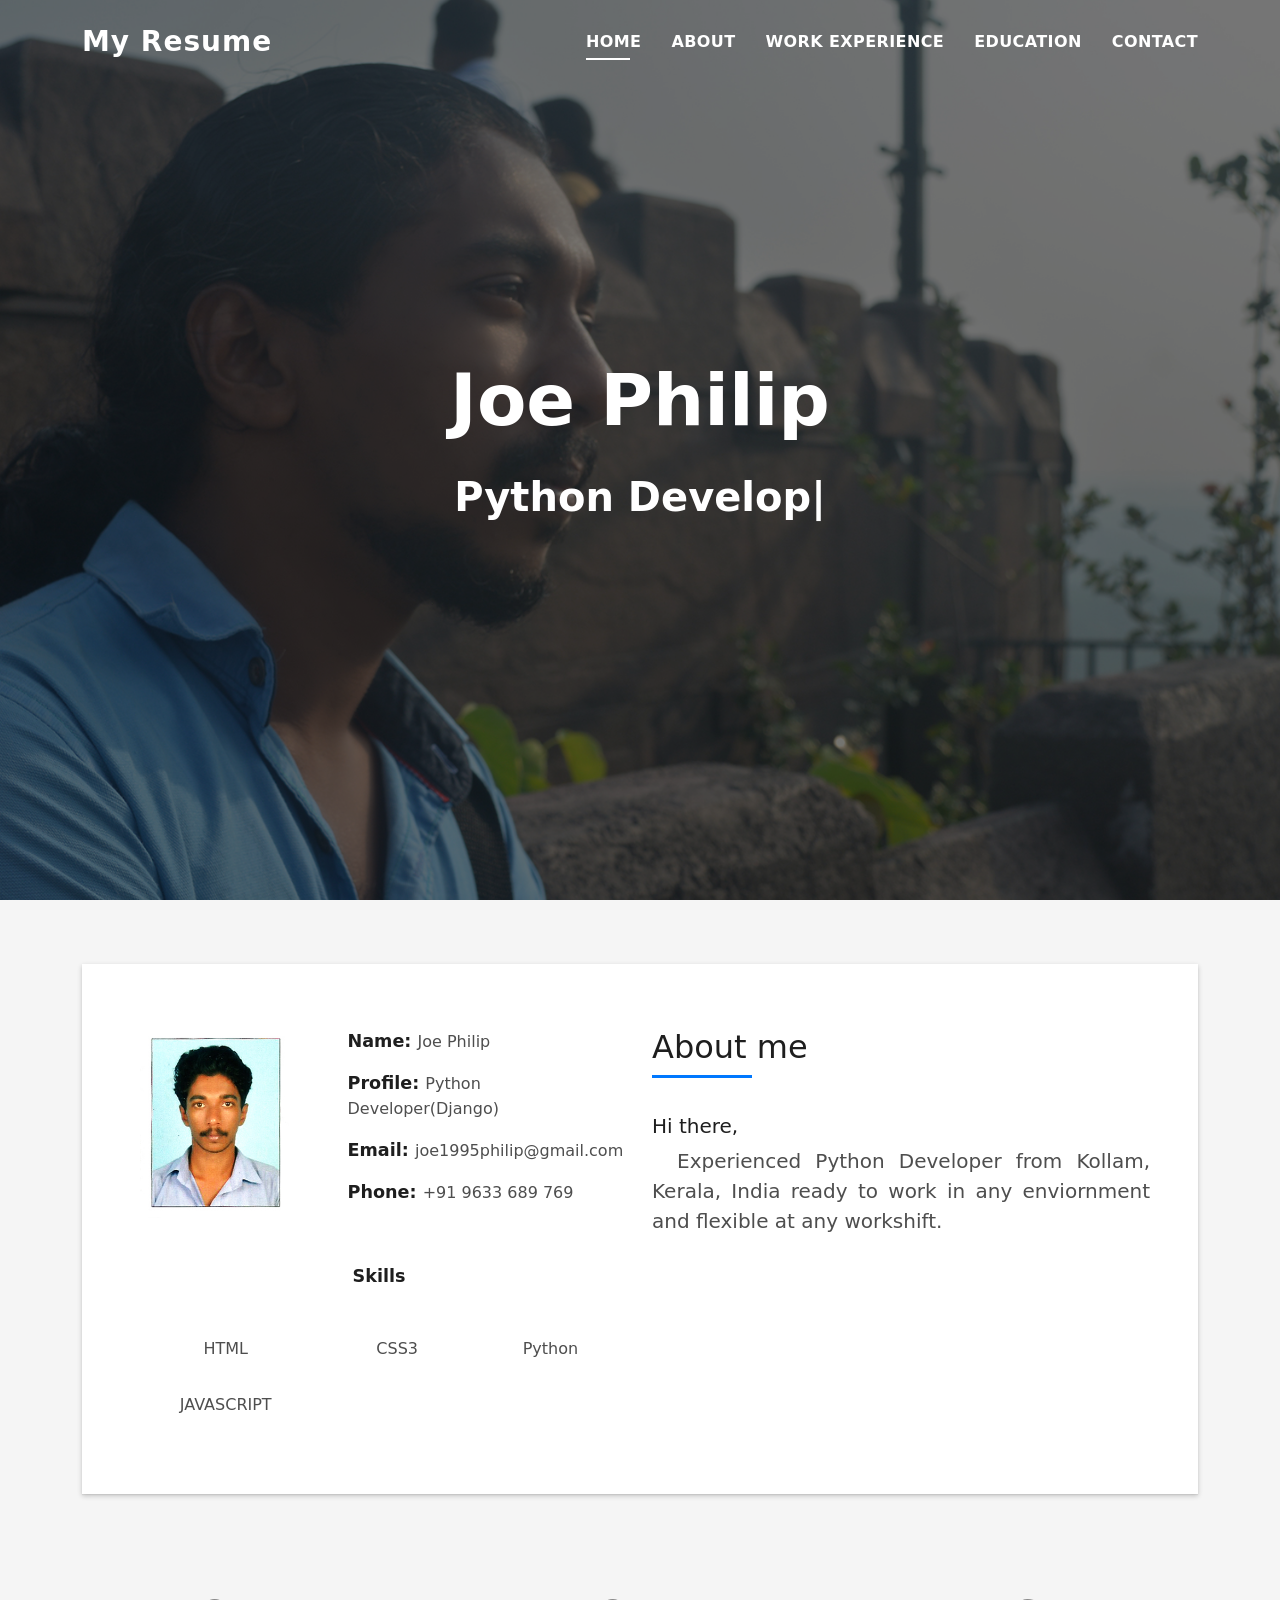
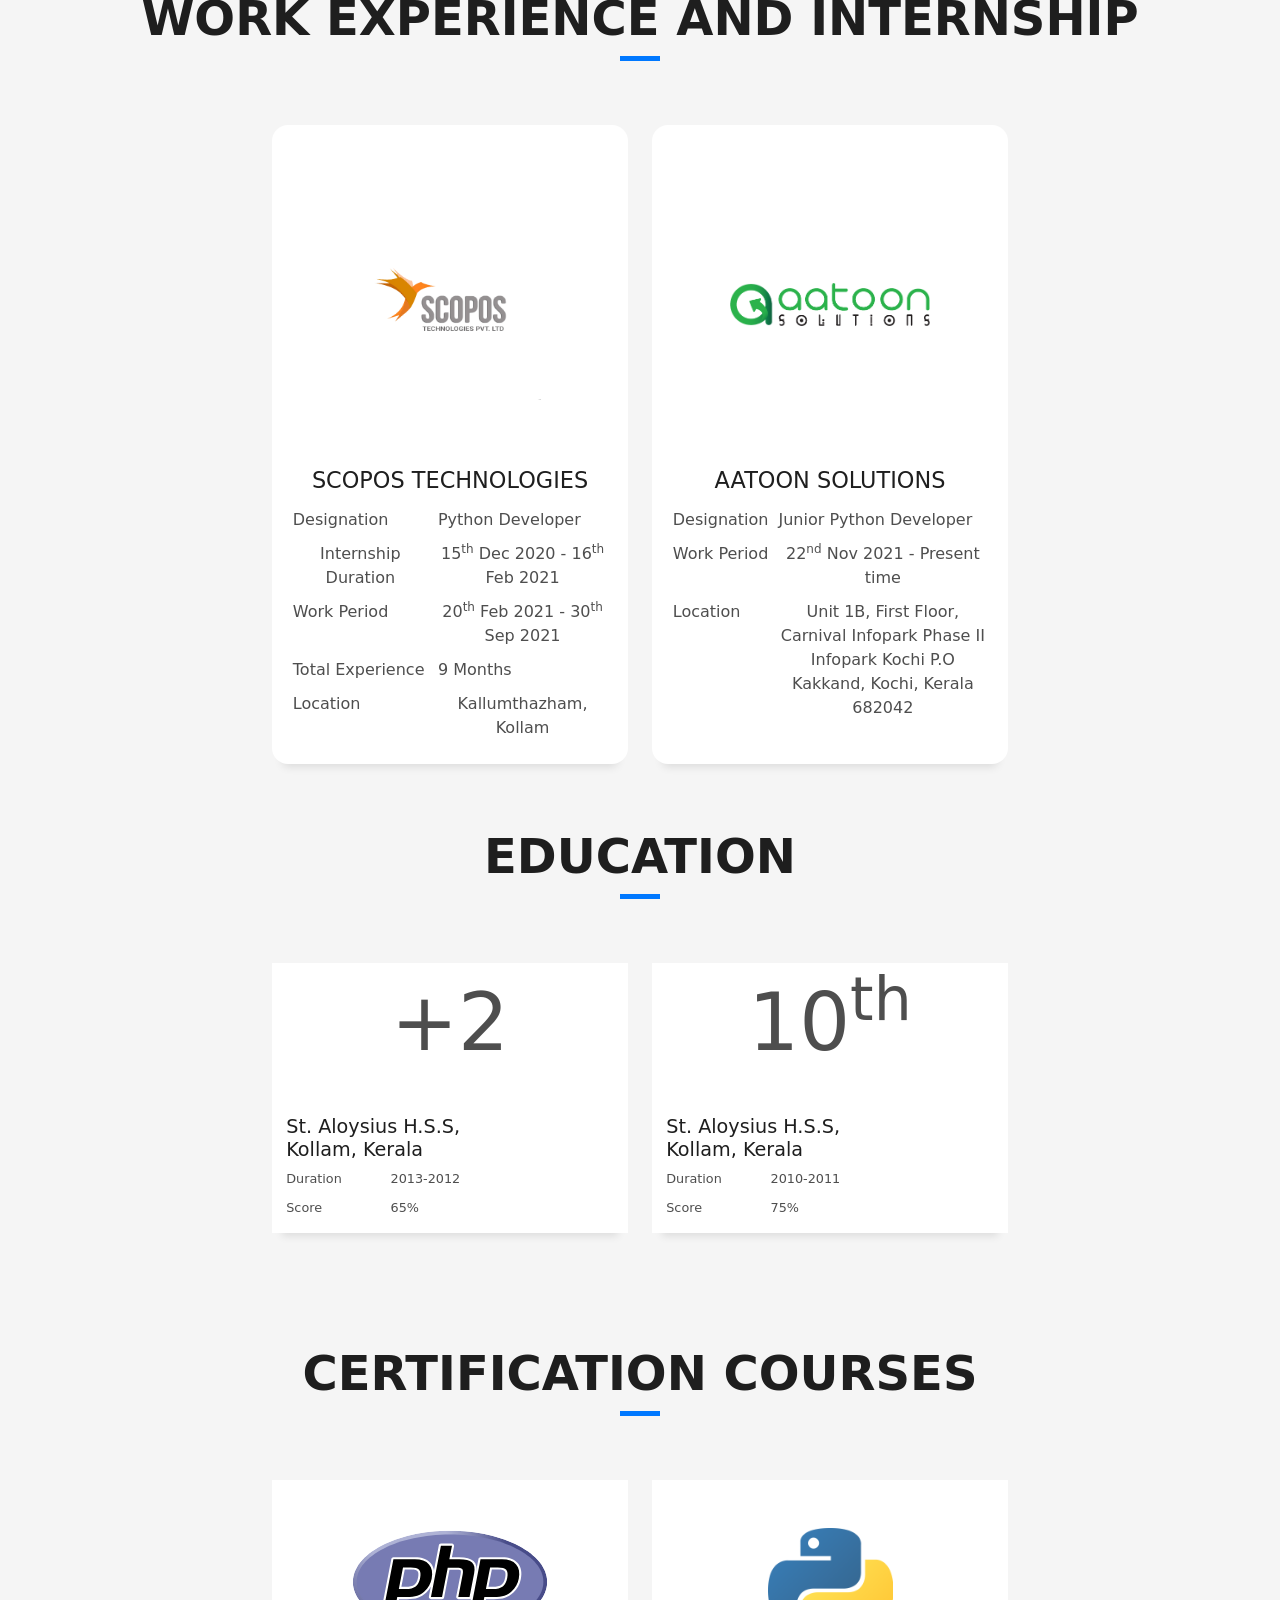
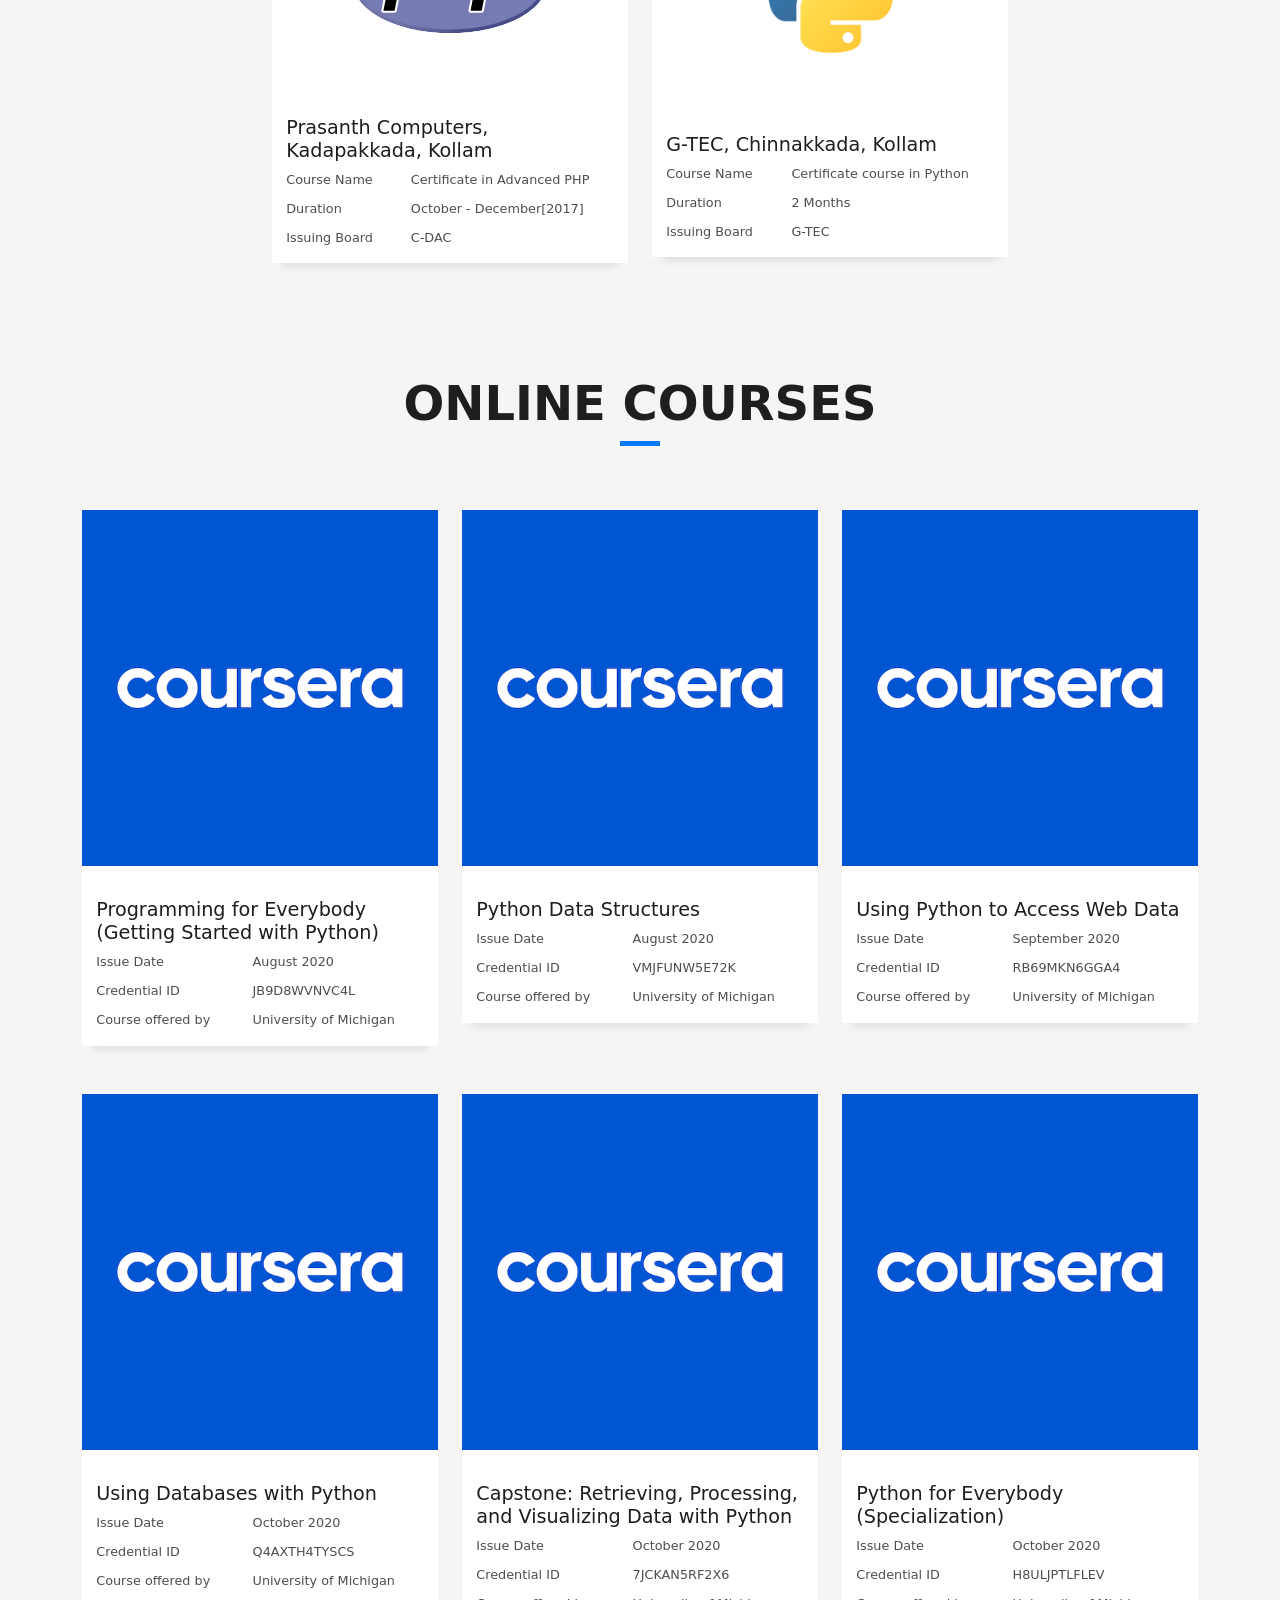
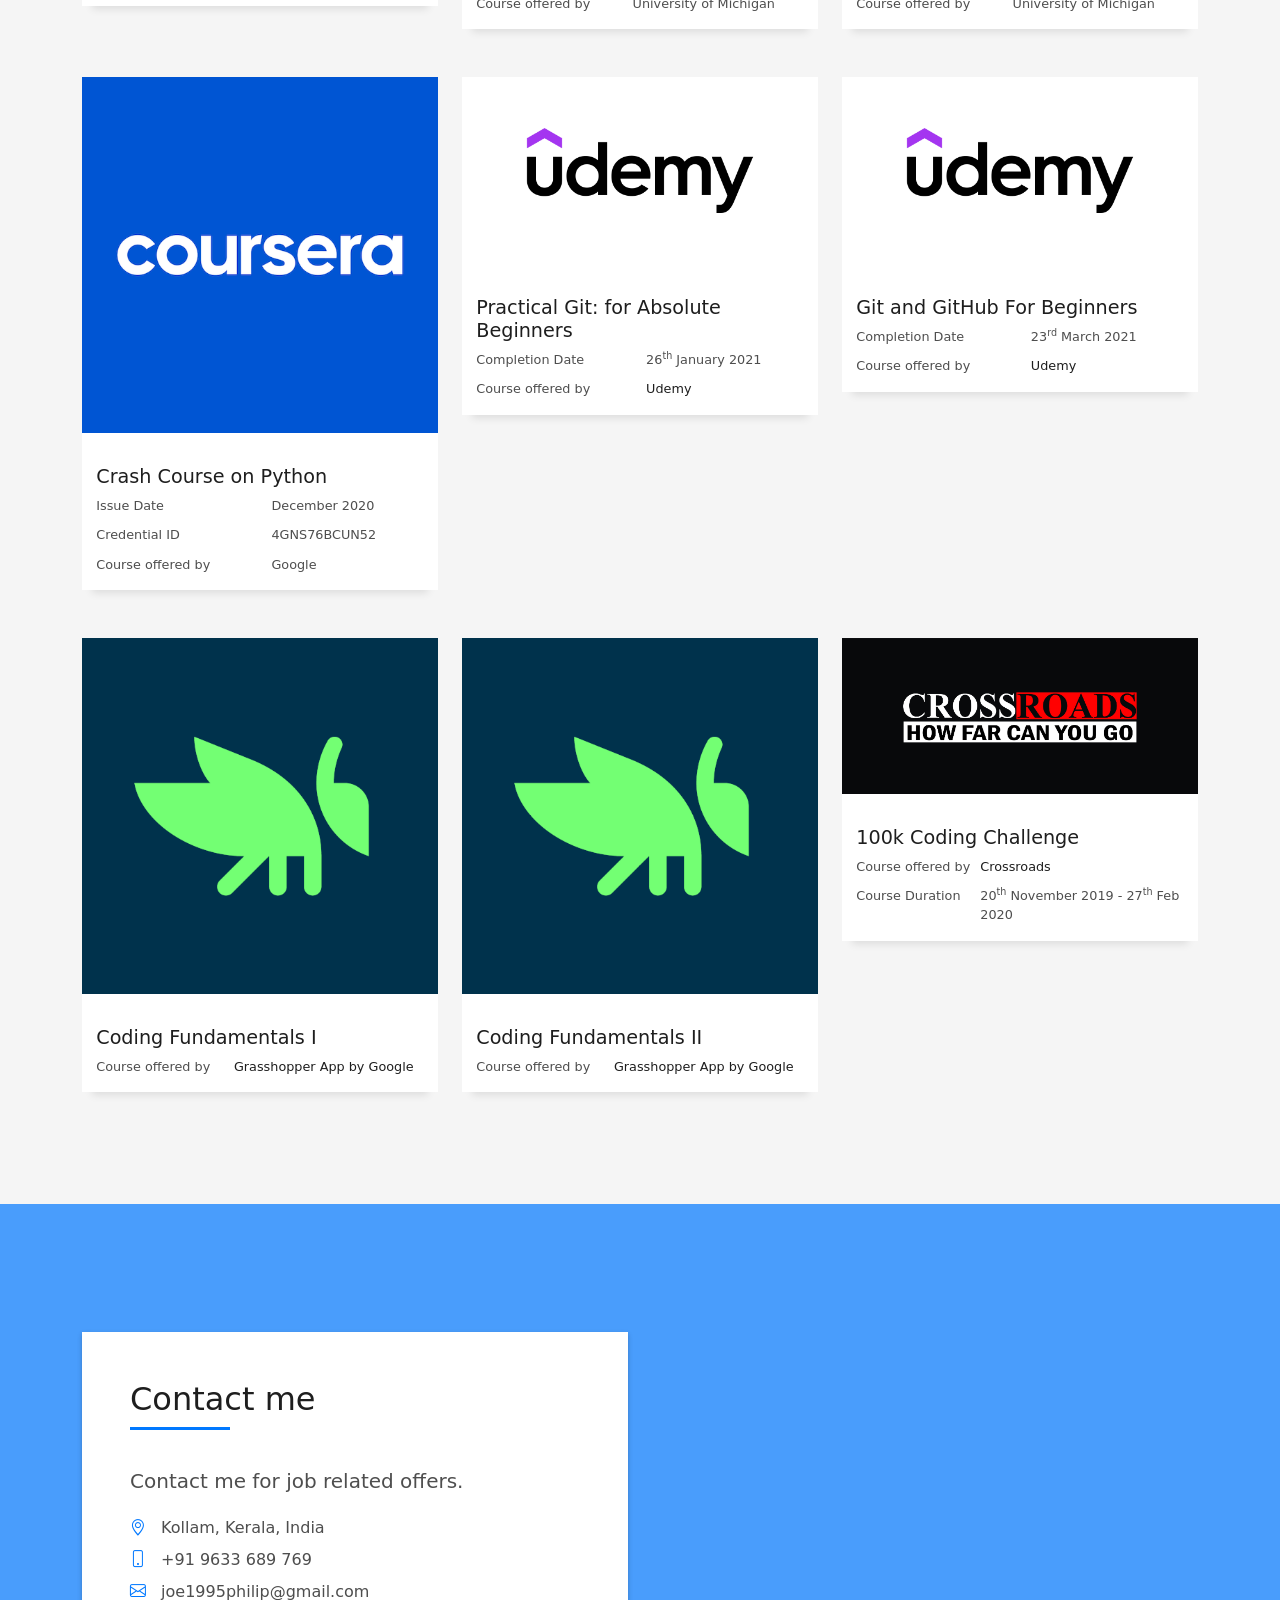
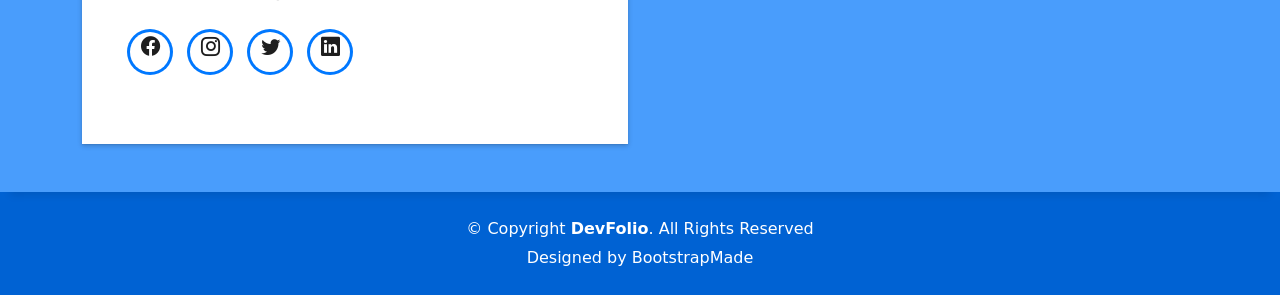
<file: index.html>
<!DOCTYPE html>
<html lang="en">

<head>
  <meta charset="utf-8">
  <meta content="width=device-width, initial-scale=1.0" name="viewport">

  <title>Joe Philip</title>
  <meta content="" name="description">
  <meta content="" name="keywords">

  <!-- Favicons -->
  <link href="assets/img/apple-touch-icon.png" rel="apple-touch-icon">

  <!-- Vendor CSS Files -->
  <link href="assets/vendor/bootstrap/css/bootstrap.min.css" rel="stylesheet">
  <link href="assets/vendor/bootstrap-icons/bootstrap-icons.css" rel="stylesheet">
  <link href="assets/vendor/glightbox/css/glightbox.min.css" rel="stylesheet">
  <link href="assets/vendor/swiper/swiper-bundle.min.css" rel="stylesheet">

  <!-- Template Main CSS File -->
  <link href="assets/css/style.css" rel="stylesheet">

  <!-- =======================================================
  * Template Name: DevFolio - v4.6.0
  * Template URL: https://bootstrapmade.com/devfolio-bootstrap-portfolio-html-template/
  * Author: BootstrapMade.com
  * License: https://bootstrapmade.com/license/
  ======================================================== -->
  <style>
    .about-img>img {
      height: 190px;
      width: auto;
    }

    .skill-mf {
      display: grid;
      grid-template-columns: auto auto auto;
      gap: 5px;
      height: 20vh;
      justify-items: center;
      align-items: center;
    }

    .skill-mf>p {
      justify-self: center;
      grid-column-start: 1;
      grid-column-end: 4;
    }

    .s-description {
      display: grid;
      grid-template-columns: auto auto;
      justify-items: start;
      gap: 10px;
    }

    #services>.container>.row,
    #education>.container>.row {
      justify-content: center;
    }

    #services .service-ico>img.scopos-logo {
      width: 200px;
    }
    #services .service-ico>img.aatoon-logo {
      width: 200px;
    }
    #services .card-container{
      align-items: stretch;
    }
    #services .card-container .service-box{
      height: 100%;
    }
    #services .card-container .service-box>.service-ico{
      height: 50%;
      display: flex;
      justify-content: center;
      align-items: center;
    }
    #services .card-container .service-box>.service-content{
      height: 50%;
    }

    #education .row .w-more {
      display: grid;
      grid-template-columns: auto auto;
      gap: 10px;
    }

    #online-courses>.container>.row .work-box>.work-content>.row .w-more {
      display: grid;
      grid-template-columns: auto auto;
      gap: 10px;
      width: 100%;
    }

    #online-courses>.container>.row .work-box>.work-content>.row .w-more>.sub-courses {
      grid-column-start: 1;
      grid-column-end: 3;
    }
  </style>
</head>

<body>

  <!-- ======= Header ======= -->
  <header id="header" class="fixed-top">
    <div class="container d-flex align-items-center justify-content-between">

      <h1 class="logo"><a href="index.html">My Resume</a></h1>
      <!-- Uncomment below if you prefer to use an image logo -->
      <!-- <a href="index.html" class="logo"><img src="assets/img/logo.png" alt="" class="img-fluid"></a> -->

      <nav id="navbar" class="navbar">
        <ul>
          <li><a class="nav-link scrollto active" href="#hero">Home</a></li>
          <li><a class="nav-link scrollto" href="#about">About</a></li>
          <li><a class="nav-link scrollto" href="#services">Work Experience</a></li>
          <li><a class="nav-link scrollto" href="#education">Education</a></li>
          <li><a class="nav-link scrollto" href="#contact">Contact</a></li>
        </ul>
        <i class="bi bi-list mobile-nav-toggle"></i>
      </nav><!-- .navbar -->

    </div>
  </header><!-- End Header -->

  <!-- ======= Hero Section ======= -->
  <div id="hero" class="hero route bg-image" style="background-image: url(assets/img/hero-bg.jpg)">
    <div class="overlay-itro"></div>
    <div class="hero-content display-table">
      <div class="table-cell">
        <div class="container">
          <!--<p class="display-6 color-d">Hello, world!</p>-->
          <h1 class="hero-title mb-4">Joe Philip</h1>
          <p class="hero-subtitle"><span class="typed" data-typed-items="Python Developer"></span></p>
          <!-- <p class="pt-3"><a class="btn btn-primary btn js-scroll px-4" href="#about" role="button">Learn More</a></p> -->
        </div>
      </div>
    </div>
  </div><!-- End Hero Section -->

  <main id="main">

    <!-- ======= About Section ======= -->
    <section id="about" class="about-mf sect-pt4 route">
      <div class="container">
        <div class="row">
          <div class="col-sm-12">
            <div class="box-shadow-full">
              <div class="row">
                <div class="col-md-6">
                  <div class="row">
                    <div class="col-sm-6 col-md-5">
                      <div class="about-img">
                        <img src="assets/img/passport_pic.jpg" class="img-fluid rounded b-shadow-a" alt="">
                      </div>
                    </div>
                    <div class="col-sm-6 col-md-7">
                      <div class="about-info">
                        <p><span class="title-s">Name: </span> <span>Joe Philip</span></p>
                        <p><span class="title-s">Profile: </span> <span>Python Developer(Django)</span></p>
                        <p><span class="title-s">Email: </span> <span>joe1995philip@gmail.com</span></p>
                        <p><span class="title-s">Phone: </span> <span>+91 9633 689 769</span></p>
                      </div>
                    </div>
                  </div>
                  <div class="skill-mf">
                    <p class="title-s">Skills</p>
                    <span>HTML</span>
                    <span>CSS3</span>
                    <span>Python</span>
                    <span>JAVASCRIPT</span>
                  </div>
                </div>
                <div class="col-md-6">
                  <div class="about-me pt-4 pt-md-0">
                    <div class="title-box-2">
                      <h5 class="title-left">
                        About me
                      </h5>
                    </div>
                    <h5>Hi there,</h5>
                    <p class="lead" style="text-indent: 25px; text-align: justify;">
                      Experienced Python Developer from Kollam, Kerala, India ready to work in any enviornment and
                      flexible at any workshift.
                    </p>
                  </div>
                </div>
              </div>
            </div>
          </div>
        </div>
      </div>
    </section><!-- End About Section -->

    <!-- ======= Work Experience ======= -->
    <section id="services" class="services-mf pt-5 route">
      <div class="container">
        <div class="row">
          <div class="col-sm-12">
            <div class="title-box text-center">
              <h3 class="title-a">Work Experience and Internship</h3>
              <div class="line-mf"></div>
            </div>
          </div>
        </div>
        <div class="row card-container">
          <div class="col-md-4">
            <div class="service-box">
              <div class="service-ico">
                <img src="assets/img/scopos_logo.png" class="scopos-logo" alt="" srcset="">
              </div>
              <div class="service-content">
                <h2 class="s-title"><a href="http://www.scopos.in/index.php" target="_blank">Scopos Technologies</a>
                </h2>
                <p class="s-description text-center">
                  <span>Designation</span><span>Python Developer</span>
                  <span>Internship Duration</span><span>15<sup>th</sup> Dec 2020 - 16<sup>th</sup> Feb 2021</span>
                  <span>Work Period</span><span>20<sup>th</sup> Feb 2021 - 30<sup>th</sup> Sep 2021</span>
                  <span>Total Experience</span><span>9 Months</span>
                  <span>Location</span><span>Kallumthazham, Kollam</span>
                </p>
              </div>
            </div>
          </div>
          <div class="col-md-4">
            <div class="service-box">
              <div class="service-ico">
                <img src="assets/img/aatoon_logo.png" class="aatoon-logo" alt="" srcset="">
              </div>
              <div class="service-content">
                <h2 class="s-title"><a href="https://www.aatoon.com/" target="_blank">Aatoon Solutions</a>
                </h2>
                <p class="s-description text-center">
                  <span>Designation</span><span>Junior Python Developer</span>
                  <span>Work Period</span><span>22<sup>nd</sup> Nov 2021 - Present time</span>
                  <span>Location</span><span>Unit 1B, First Floor, Carnival Infopark Phase II Infopark Kochi P.O Kakkand, Kochi, Kerala 682042</span>
                </p>
              </div>
            </div>
          </div>
        </div>
      </div>
    </section>
    <!-- End Work Experience Section -->

    <!-- ======= Education Section ======= -->
    <section id="education" class="portfolio-mf sect-pt4 route">
      <div class="container">
        <div class="row">
          <div class="col-sm-12">
            <div class="title-box text-center">
              <h3 class="title-a">
                Education
              </h3>
              <div class="line-mf"></div>
            </div>
          </div>
        </div>
        <div class="row">
          <div class="col-md-4">
            <div class="work-box">
              <div class="work-img" style="font-size: 80px;">
                <center>+2</center>
              </div>
              </a>
              <div class="work-content">
                <div class="row">
                  <div class="col-sm-8">
                    <h2 class="w-title">St. Aloysius H.S.S, Kollam, Kerala</h2>
                    <div class="w-more">
                      <span>Duration</span><span>2013-2012</span>
                      <span>Score</span><span>65%</span>
                    </div>
                  </div>
                </div>
              </div>
            </div>
          </div>
          <div class="col-md-4">
            <div class="work-box">
              <div class="work-img" style="font-size: 80px;">
                <center>10<sup>th</sup></center>
              </div>
              </a>
              <div class="work-content">
                <div class="row">
                  <div class="col-sm-8">
                    <h2 class="w-title">St. Aloysius H.S.S, Kollam, Kerala</h2>
                    <div class="w-more">
                      <span>Duration</span><span>2010-2011</span>
                      <span>Score</span><span>75%</span>
                    </div>
                  </div>
                </div>
              </div>
            </div>
          </div>
        </div>
      </div>
    </section>
    <!-- End Education Section -->

    <!-- Start Certificate courses -->
    <section id="education" class="portfolio-mf sect-pt4 route">
      <div class="container">
        <div class="row">
          <div class="col-sm-12">
            <div class="title-box text-center">
              <h3 class="title-a">Certification Courses</h3>
              <div class="line-mf"></div>
            </div>
          </div>
        </div>
        <div class="row">
          <div class="col-md-4">
            <div class="work-box">
              <div class="work-img">
                <center><img src="assets/img/PHP.svg" class="img-fluid pt-5 pb-5" alt="" srcset=""
                    style="width: 200px;height: auto;"></center>
              </div>
              </a>
              <div class="work-content">
                <div class="row">
                  <div class="col-sm-12">
                    <h2 class="w-title">Prasanth Computers, Kadapakkada, Kollam</h2>
                    <div class="w-more">
                      <span>Course Name</span><span>Certificate in Advanced PHP</span>
                      <span>Duration</span><span>October - December[2017]</span>
                      <span>Issuing Board</span><span>C-DAC</span>
                    </div>
                  </div>
                </div>
              </div>
            </div>
          </div>
          <div class="col-md-4">
            <div class="work-box">
              <div class="work-img">
                <center><img src="assets/img/Python.webp" alt="Python Logo" class="img-fluid pt-5 pb-5"
                    style="width: 125px;height: auto;"></center>
              </div>
              </a>
              <div class="work-content">
                <div class="row">
                  <div class="col-sm-12">
                    <h2 class="w-title">G-TEC, Chinnakkada, Kollam</h2>
                    <div class="w-more">
                      <span>Course Name</span><span>Certificate course in Python</span>
                      <span>Duration</span><span>2 Months</span>
                      <span>Issuing Board</span><span>G-TEC</span>
                    </div>
                  </div>
                </div>
              </div>
            </div>
          </div>
        </div>
      </div>
    </section>

    <!-- ======= Online Courses Section ======= -->
    <section id="online-courses" class="portfolio-mf sect-pt4 route">
      <div class="container">
        <div class="row">
          <div class="col-sm-12">
            <div class="title-box text-center">
              <h3 class="title-a">
                Online Courses
              </h3>
              <div class="line-mf"></div>
            </div>
          </div>
        </div>
        <div class="row">

          <!-- Start Programming for Everybody (Getting Started with Python) -->
          <div class="col-md-4">
            <div class="work-box">
              <div class="work-img" style="font-size: 80px;">
                <img src="assets/img/coursera.png" class="img-fluid" alt="" srcset="">
              </div>
              </a>
              <div class="work-content">
                <div class="row">
                  <div class="col-sm-12">
                    <h2 class="w-title"><a
                        href="https://www.coursera.org/account/accomplishments/certificate/JB9D8WVNVC4L"
                        target="_blank">Programming for Everybody (Getting Started with Python)</a></h2>
                    <div class="w-more">
                      <span>Issue Date</span><span>August 2020</span>
                      <span>Credential ID</span><span>JB9D8WVNVC4L</span>
                      <span>Course offered by</span><span>University of Michigan</span>
                    </div>
                  </div>
                </div>
              </div>
            </div>
          </div>
          <!-- End Programming for Everybody (Getting Started with Python) -->

          <!-- Start Python Data Structures -->
          <div class="col-md-4">
            <div class="work-box">
              <div class="work-img" style="font-size: 80px;">
                <img src="assets/img/coursera.png" class="img-fluid" alt="" srcset="">
              </div>
              </a>
              <div class="work-content">
                <div class="row">
                  <div class="col-sm-12">
                    <h2 class="w-title"><a
                        href="https://www.coursera.org/account/accomplishments/certificate/VMJFUNW5E72K"
                        target="_blank">Python Data Structures</a></h2>
                    <div class="w-more">
                      <span>Issue Date</span><span>August 2020</span>
                      <span>Credential ID</span><span>VMJFUNW5E72K</span>
                      <span>Course offered by</span><span>University of Michigan</span>
                    </div>
                  </div>
                </div>
              </div>
            </div>
          </div>
          <!-- End Python Data Structures -->

          <!-- Start Using Python to Access Web Data -->
          <div class="col-md-4">
            <div class="work-box">
              <div class="work-img" style="font-size: 80px;">
                <img src="assets/img/coursera.png" class="img-fluid" alt="" srcset="">
              </div>
              </a>
              <div class="work-content">
                <div class="row">
                  <div class="col-sm-12">
                    <h2 class="w-title"><a
                        href="https://www.coursera.org/account/accomplishments/certificate/RB69MKN6GGA4"
                        target="_blank">Using Python to Access Web Data</a></h2>
                    <div class="w-more">
                      <span>Issue Date</span><span>September 2020</span>
                      <span>Credential ID</span><span>RB69MKN6GGA4</span>
                      <span>Course offered by</span><span>University of Michigan</span>
                    </div>
                  </div>
                </div>
              </div>
            </div>
          </div>
          <!-- End Using Python to Access Web Data -->

          <!-- Start Using Databases with Python -->
          <div class="col-md-4">
            <div class="work-box">
              <div class="work-img" style="font-size: 80px;">
                <img src="assets/img/coursera.png" class="img-fluid" alt="" srcset="">
              </div>
              </a>
              <div class="work-content">
                <div class="row">
                  <div class="col-sm-12">
                    <h2 class="w-title"><a
                        href="https://www.coursera.org/account/accomplishments/certificate/Q4AXTH4TYSCS"
                        target="_blank">Using Databases with Python</a></h2>
                    <div class="w-more">
                      <span>Issue Date</span><span>October 2020</span>
                      <span>Credential ID</span><span>Q4AXTH4TYSCS</span>
                      <span>Course offered by</span><span>University of Michigan</span>
                    </div>
                  </div>
                </div>
              </div>
            </div>
          </div>
          <!-- End Using Databases with Python -->

          <!-- Start Capstone: Retrieving, Processing, and Visualizing Data with Python -->
          <div class="col-md-4">
            <div class="work-box">
              <div class="work-img" style="font-size: 80px;">
                <img src="assets/img/coursera.png" class="img-fluid" alt="" srcset="">
              </div>
              </a>
              <div class="work-content">
                <div class="row">
                  <div class="col-sm-12">
                    <h2 class="w-title"><a
                        href="https://www.coursera.org/account/accomplishments/certificate/7JCKAN5RF2X6"
                        target="_blank">Capstone: Retrieving, Processing, and Visualizing Data with Python</a></h2>
                    <div class="w-more">
                      <span>Issue Date</span><span>October 2020</span>
                      <span>Credential ID</span><span>7JCKAN5RF2X6</span>
                      <span>Course offered by</span><span>University of Michigan</span>
                    </div>
                  </div>
                </div>
              </div>
            </div>
          </div>
          <!-- End Capstone: Retrieving, Processing, and Visualizing Data with Python -->

          <!-- Start Python for Everybody (Specialization) -->
          <div class="col-md-4">
            <div class="work-box">
              <div class="work-img" style="font-size: 80px;">
                <img src="assets/img/coursera.png" class="img-fluid" alt="" srcset="">
              </div>
              </a>
              <div class="work-content">
                <div class="row">
                  <div class="col-sm-12">
                    <h2 class="w-title"><a
                        href="https://www.coursera.org/account/accomplishments/specialization/certificate/H8ULJPTLFLEV"
                        target="_blank">Python for Everybody (Specialization)</a></h2>
                    <div class="w-more">
                      <span>Issue Date</span><span>October 2020</span>
                      <span>Credential ID</span><span>H8ULJPTLFLEV</span>
                      <span>Course offered by</span><span>University of Michigan</span>
                    </div>
                  </div>
                </div>
              </div>
            </div>
          </div>
          <!-- End Python for Everybody (Specialization) -->

          <!-- Start Crash Course on Python -->
          <div class="col-md-4">
            <div class="work-box">
              <div class="work-img" style="font-size: 80px;">
                <img src="assets/img/coursera.png" class="img-fluid" alt="" srcset="">
              </div>
              </a>
              <div class="work-content">
                <div class="row">
                  <div class="col-sm-12">
                    <h2 class="w-title"><a
                        href="https://www.coursera.org/account/accomplishments/certificate/4GNS76BCUN52"
                        target="_blank">Crash Course on Python</a></h2>
                    <div class="w-more">
                      <span>Issue Date</span><span>December 2020</span>
                      <span>Credential ID</span><span>4GNS76BCUN52</span>
                      <span>Course offered by</span><span>Google</span>
                    </div>
                  </div>
                </div>
              </div>
            </div>
          </div>
          <!-- End Crash Course on Python -->

          <!-- Start Practical Git: for Absolute Beginners -->
          <div class="col-md-4">
            <div class="work-box">
              <div class="work-img" style="font-size: 80px;">
                <img src="assets/img/udemy.png" class="img-fluid" alt="" srcset="">
              </div>
              </a>
              <div class="work-content">
                <div class="row">
                  <div class="col-sm-12">
                    <h2 class="w-title"><a
                        href="https://www.udemy.com/certificate/UC-30d0c345-2cb7-408f-87a7-ecd85bb68edd/"
                        target="_blank">Practical Git: for Absolute Beginners</a></h2>
                    <div class="w-more">
                      <span>Completion Date</span><span>26<sup>th</sup> January 2021</span>
                      <span>Course offered by</span><span><a href="https://www.udemy.com/"
                          target="_blank">Udemy</a></span>
                    </div>
                  </div>
                </div>
              </div>
            </div>
          </div>
          <!-- End Practical Git: for Absolute Beginners -->

          <!-- Start Git and GitHub For Beginners -->
          <div class="col-md-4">
            <div class="work-box">
              <div class="work-img" style="font-size: 80px;">
                <img src="assets/img/udemy.png" class="img-fluid" alt="" srcset="">
              </div>
              </a>
              <div class="work-content">
                <div class="row">
                  <div class="col-sm-12">
                    <h2 class="w-title"><a
                        href="https://www.udemy.com/certificate/UC-442bf609-1657-44b5-9d1a-ba0d5f1928b6"
                        target="_blank">Git and GitHub For Beginners</a></h2>
                    <div class="w-more">
                      <span>Completion Date</span><span>23<sup>rd</sup> March 2021</span>
                      <span>Course offered by</span><span><a href="https://www.udemy.com/"
                          target="_blank">Udemy</a></span>
                    </div>
                  </div>
                </div>
              </div>
            </div>
          </div>
          <!-- End Git and GitHub For Beginners -->

          <!-- Start Coding Fundamentals I -->
          <div class="col-md-4">
            <div class="work-box">
              <div class="work-img" style="font-size: 80px;">
                <img src="assets/img/grasshopper.png" class="img-fluid" alt="" srcset="">
              </div>
              </a>
              <div class="work-content">
                <div class="row">
                  <div class="col-sm-12">
                    <h2 class="w-title">Coding Fundamentals I</h2>
                    <div class="w-more">
                      <span>Course offered by</span><span><a href="https://grasshopper.app/" target="_blank">Grasshopper
                          App by
                          Google</a></span>
                    </div>
                  </div>
                </div>
              </div>
            </div>
          </div>
          <!-- End Coding Fundamentals I -->

          <!-- Start Coding Fundamentals II -->
          <div class="col-md-4">
            <div class="work-box">
              <div class="work-img" style="font-size: 80px;">
                <img src="assets/img/grasshopper.png" class="img-fluid" alt="" srcset="">
              </div>
              </a>
              <div class="work-content">
                <div class="row">
                  <div class="col-sm-12">
                    <h2 class="w-title">Coding Fundamentals II</h2>
                    <div class="w-more">
                      <span>Course offered by</span>
                      <span><a href="https://grasshopper.app/" target="_blank">Grasshopper App by Google</a></span>
                    </div>
                  </div>
                </div>
              </div>
            </div>
          </div>
          <!-- End Coding Fundamentals II -->
          <div class="col-md-4">
            <div class="work-box">
              <div class="work-img" style="font-size: 80px;">
                <img src="assets/img/crossroads.jpeg" class="img-fluid" alt="" srcset="">
              </div>
              </a>
              <div class="work-content">
                <div class="row">
                  <div class="col-sm-12">
                    <h2 class="w-title">100k Coding Challenge</h2>
                    <div class="w-more">
                      <span>Course offered by</span>
                      <span><a href="https://www.youtube.com/c/Crossroadstalk" target="_blank">Crossroads</a></span>
                      <span>Course Duration</span><span>20<sup>th</sup> November 2019 - 27<sup>th</sup> Feb 2020</span>
                    </div>
                  </div>
                </div>
              </div>
            </div>
          </div>
        </div>
      </div>
    </section>
    <!-- ======= End Online Courses Section ======= -->

    <!-- ======= Contact Section ======= -->
    <section id="contact" class="paralax-mf footer-paralax bg-image sect-mt4 route"
      style="background-image: url(assets/img/overlay-bg.jpg)">
      <div class="overlay-mf"></div>
      <div class="container">
        <div class="row">
          <div class="col-sm-6">
            <div class="contact-mf">
              <div id="contact" class="box-shadow-full">
                <div class="row">
                  <!-- <div class="col-md-6"> -->
                  <!-- <div class="title-box-2"> -->
                  <!-- <h5 class="title-left">Send me a message</h5> -->
                  <!-- </div> -->
                  <!-- <div> -->
                  <!-- <form action="forms/contact.php" method="post" role="form" class="php-email-form"> -->
                  <!-- <div class="row"> -->
                  <!-- <div class="col-md-12 mb-3"> -->
                  <!-- <div class="form-group"> -->
                  <!-- <input type="text" name="name" class="form-control" id="name" placeholder="Your Name" -->
                  <!-- required> -->
                  <!-- </div> -->
                  <!-- </div> -->
                  <!-- <div class="col-md-12 mb-3"> -->
                  <!-- <div class="form-group"> -->
                  <!-- <input type="email" class="form-control" name="email" id="email" placeholder="Your Email" -->
                  <!-- required> -->
                  <!-- </div> -->
                  <!-- </div> -->
                  <!-- <div class="col-md-12 mb-3"> -->
                  <!-- <div class="form-group"> -->
                  <!-- <input type="text" class="form-control" name="subject" id="subject" placeholder="Subject" -->
                  <!-- required> -->
                  <!-- </div> -->
                  <!-- </div> -->
                  <!-- <div class="col-md-12"> -->
                  <!-- <div class="form-group"> -->
                  <!-- <textarea class="form-control" name="message" rows="5" placeholder="Message" -->
                  <!-- required></textarea> -->
                  <!-- </div> -->
                  <!-- </div> -->
                  <!-- <div class="col-md-12 text-center my-3"> -->
                  <!-- <div class="loading">Loading</div> -->
                  <!-- <div class="error-message"></div> -->
                  <!-- <div class="sent-message">Your message has been sent. Thank you!</div> -->
                  <!-- </div> -->
                  <!-- <div class="col-md-12 text-center"> -->
                  <!-- <button type="submit" class="button button-a button-big button-rouded">Send Message</button> -->
                  <!-- </div> -->
                  <!-- </div> -->
                  <!-- </form> -->
                  <!-- </div> -->
                  <!-- </div> -->
                  <div class="col-md-12">
                    <div class="title-box-2 pt-4 pt-md-0">
                      <h5 class="title-left">Contact me</h5>
                    </div>
                    <div class="more-info">
                      <p class="lead">
                        Contact me for job related offers.
                      </p>
                      <ul class="list-ico">
                        <li><span class="bi bi-geo-alt"></span> Kollam, Kerala, India</li>
                        <li><span class="bi bi-phone"></span> +91 9633 689 769</li>
                        <li><span class="bi bi-envelope"></span> joe1995philip@gmail.com</li>
                      </ul>
                    </div>
                    <div class="socials">
                      <ul>
                        <li><a href="https://www.facebook.com/unpredictableupshifts/" target="_blank"><span
                              class="ico-circle"><i class="bi bi-facebook"></i></span></a></li>
                        <li><a href="https://www.instagram.com/riderbones/" target="_blank"><span class="ico-circle"><i
                                class="bi bi-instagram"></i></span></a></li>
                        <li><a href="https://twitter.com/joephilip95" target="_blank"><span class="ico-circle"><i
                                class="bi bi-twitter"></i></span></a></li>
                        <li><a href="https://www.linkedin.com/in/joe-philip/" target="_blank"><span
                              class="ico-circle"><i class="bi bi-linkedin"></i></span></a></li>
                      </ul>
                    </div>
                  </div>
                </div>
              </div>
            </div>
          </div>
        </div>
      </div>
    </section><!-- End Contact Section -->

  </main><!-- End #main -->

  <!-- ======= Footer ======= -->
  <footer>
    <div class="container">
      <div class="row">
        <div class="col-sm-12">
          <div class="copyright-box">
            <p class="copyright">&copy; Copyright <strong>DevFolio</strong>. All Rights Reserved</p>
            <div class="credits">
              <!--
              All the links in the footer should remain intact.
              You can delete the links only if you purchased the pro version.
              Licensing information: https://bootstrapmade.com/license/
              Purchase the pro version with working PHP/AJAX contact form: https://bootstrapmade.com/buy/?theme=DevFolio
            -->
              Designed by <a href="https://bootstrapmade.com/">BootstrapMade</a>
            </div>
          </div>
        </div>
      </div>
    </div>
  </footer><!-- End  Footer -->

  <div id="preloader"></div>
  <a href="#" class="back-to-top d-flex align-items-center justify-content-center"><i
      class="bi bi-arrow-up-short"></i></a>

  <!-- Vendor JS Files -->
  <script src="assets/vendor/bootstrap/js/bootstrap.bundle.min.js"></script>
  <script src="assets/vendor/glightbox/js/glightbox.min.js"></script>
  <script src="assets/vendor/php-email-form/validate.js"></script>
  <script src="assets/vendor/purecounter/purecounter.js"></script>
  <script src="assets/vendor/swiper/swiper-bundle.min.js"></script>
  <script src="assets/vendor/typed.js/typed.min.js"></script>

  <!-- Template Main JS File -->
  <script src="assets/js/main.js"></script>

</body>

</html>
</file>
<file: assets/css/style.css>
/**
* Template Name: DevFolio - v4.6.0
* Template URL: https://bootstrapmade.com/devfolio-bootstrap-portfolio-html-template/
* Author: BootstrapMade.com
* License: https://bootstrapmade.com/license/
*/

/*--------------------------------------------------------------
# General
--------------------------------------------------------------*/
body {
  background-color: #f5f5f5;
  color: #4e4e4e;
}

h1,
h2,
h3,
h4,
h5,
h6 {
  color: #1e1e1e;
}

a {
  color: #1e1e1e;
  text-decoration: none;
  transition: all 0.5s ease-in-out;
}
a:hover {
  color: #0078ff;
  text-decoration: none;
  transition: all 0.5s ease-in-out;
}

.p-r {
  position: relative;
}

.color-a {
  text-decoration: none;
  color: #0078ff;
}

.color-d {
  color: #f5f5f5;
}

.color-text-a {
  text-decoration: none;
  color: #4e4e4e;
}

.box-shadow, .card-blog, .work-box, .service-box, .paralax-mf {
  box-shadow: 0 13px 8px -10px rgba(0, 0, 0, 0.1);
}

.box-shadow-a, .button:hover {
  text-decoration: none;
  box-shadow: 0 0 0 4px #cde1f8;
}

.display-5 {
  font-size: 2.5rem;
  font-weight: 300;
  line-height: 1.1;
}

.display-6 {
  font-size: 2rem;
  font-weight: 300;
  line-height: 1.1;
}

.avatar {
  width: 32px;
  height: 32px;
  margin-right: 4px;
  overflow: hidden;
}

.bg-image {
  background-repeat: no-repeat;
  background-attachment: fixed;
  background-size: cover;
  background-position: center center;
}
@media (max-width: 1024px) {
  .bg-image {
    background-attachment: scroll;
  }
}

.overlay-mf {
  background-color: #0078ff;
}

.overlay-mf {
  position: absolute;
  top: 0;
  left: 0px;
  padding: 0;
  height: 100%;
  width: 100%;
  opacity: 0.7;
}

.paralax-mf {
  position: relative;
  padding: 8rem 0;
}

.display-table {
  width: 100%;
  height: 100%;
  display: table;
}

.table-cell {
  display: table-cell;
  vertical-align: middle;
}

/*--/ Sections /--*/
.sect-4 {
  padding: 4rem 0;
}

.sect-pt4 {
  padding-top: 4rem;
}

.sect-mt4 {
  margin-top: 4rem;
}

/*--/ Title s /--*/
.title-s {
  font-weight: 600;
  color: #1e1e1e;
  font-size: 1.1rem;
}

/*--/ Title A /--*/
.title-box {
  margin-bottom: 4rem;
}

.title-a {
  text-decoration: none;
  font-size: 3rem;
  font-weight: bold;
  text-transform: uppercase;
}

.subtitle-a {
  text-decoration: none;
  color: #4e4e4e;
}

.line-mf {
  width: 40px;
  height: 5px;
  background-color: #0078ff;
  margin: 0 auto;
}

/*--/ Title Left /--*/
.title-box-2 {
  margin-bottom: 3rem;
}

.title-left {
  font-size: 2rem;
  position: relative;
}
.title-left:before {
  content: "";
  position: absolute;
  height: 3px;
  background-color: #0078ff;
  width: 100px;
  bottom: -12px;
}

/*------/ Box /------*/
.box-pl2 {
  padding-left: 2rem;
}

.box-shadow-full {
  padding: 3rem 1.25rem;
  position: relative;
  background-color: #fff;
  margin-bottom: 3rem;
  z-index: 2;
  box-shadow: 0 1px 1px 0 rgba(0, 0, 0, 0.06), 0 2px 5px 0 rgba(0, 0, 0, 0.2);
}
@media (min-width: 768px) {
  .box-shadow-full {
    padding: 3rem;
  }
}

/*------/ Socials /------*/
.socials {
  padding: 1.5rem 0;
}
.socials ul li {
  display: inline-block;
}
.socials .ico-circle {
  height: 40px;
  width: 40px;
  font-size: 1.2rem;
  border-radius: 50%;
  line-height: 1.6;
  margin: 0 15px 0 0;
  box-shadow: 0 0 0 3px #0078ff;
  transition: all 500ms ease;
}
.socials .ico-circle:hover {
  background-color: #0078ff;
  color: #fff;
  box-shadow: 0 0 0 3px #cde1f8;
  transition: all 500ms ease;
}

/*------/ Ul resect /------*/
.ul-resect, .widget-tags ul, .widget-sidebar .list-sidebar, .box-comments .list-comments, .blog-wrapper .post-meta ul, .list-ico, .socials ul {
  list-style: none;
  padding-left: 0;
  margin-bottom: 0;
}

.list-ico {
  line-height: 2;
}
.list-ico span {
  color: #0078ff;
  margin-right: 10px;
}

/*------/ Ico Circle /------*/
.ico-circle {
  height: 100px;
  width: 100px;
  font-size: 2rem;
  border-radius: 50%;
  line-height: 1.55;
  margin: 0 auto;
  text-align: center;
  box-shadow: 0 0 0 10px #0078ff;
  display: block;
}

/*------/ Owl Carousel /------*/
.owl-theme .owl-dots {
  text-align: center;
  margin-top: 18px;
}
.owl-theme .owl-dots .owl-dot {
  display: inline-block;
}
.owl-theme .owl-dots .owl-dot span {
  width: 18px;
  height: 7px;
  margin: 5px 5px;
  background: #cde1f8;
  border: 0px solid #cde1f8;
  display: block;
  transition: all 0.6s ease-in-out;
  cursor: pointer;
}
.owl-theme .owl-dots .owl-dot:hover span {
  background-color: #cde1f8;
}
.owl-theme .owl-dots .owl-dot.active span {
  background-color: #1B1B1B;
  width: 25px;
}

/*--/ Scrolltop s /--*/
.scrolltop-mf {
  position: relative;
  display: none;
}
.scrolltop-mf span {
  z-index: 999;
  position: fixed;
  width: 42px;
  height: 42px;
  background-color: #0078ff;
  opacity: 0.7;
  font-size: 1.6rem;
  line-height: 1.5;
  text-align: center;
  color: #fff;
  top: auto;
  left: auto;
  right: 30px;
  bottom: 50px;
  cursor: pointer;
  border-radius: 50%;
}

/*--------------------------------------------------------------
# Back to top button
--------------------------------------------------------------*/
.back-to-top {
  position: fixed;
  visibility: hidden;
  opacity: 0;
  right: 15px;
  bottom: 15px;
  z-index: 996;
  background: #0078ff;
  width: 40px;
  height: 40px;
  border-radius: 50px;
  transition: all 0.4s;
}
.back-to-top i {
  font-size: 28px;
  color: #fff;
  line-height: 0;
}
.back-to-top:hover {
  background: #298eff;
  color: #fff;
}
.back-to-top.active {
  visibility: visible;
  opacity: 1;
}

/*------/ Prelaoder /------*/
#preloader {
  position: fixed;
  top: 0;
  left: 0;
  right: 0;
  bottom: 0;
  z-index: 9999;
  overflow: hidden;
  background: #fff;
}

#preloader:before {
  content: "";
  position: fixed;
  top: calc(50% - 30px);
  left: calc(50% - 30px);
  border: 6px solid #f2f2f2;
  border-top: 6px solid #0078ff;
  border-radius: 50%;
  width: 60px;
  height: 60px;
  -webkit-animation: animate-preloader 1s linear infinite;
  animation: animate-preloader 1s linear infinite;
}

@-webkit-keyframes animate-preloader {
  0% {
    transform: rotate(0deg);
  }
  100% {
    transform: rotate(360deg);
  }
}

@keyframes animate-preloader {
  0% {
    transform: rotate(0deg);
  }
  100% {
    transform: rotate(360deg);
  }
}
/*------/ Button /------*/
.button {
  display: inline-block;
  padding: 0.3rem 0.6rem;
  text-align: center;
  vertical-align: middle;
  -webkit-user-select: none;
  -moz-user-select: none;
  user-select: none;
  font-size: 1rem;
  border-radius: 0.3rem;
  border: 1px solid transparent;
  transition: all 500ms ease;
  cursor: pointer;
}
.button:focus {
  outline: 0;
}
.button:hover {
  background-color: #0062d3;
  color: #fff;
  transition: all 500ms ease;
}

.button-a {
  text-decoration: none;
  background-color: #0078ff;
  color: #fff;
  border-color: #cde1f8;
}

.button-big {
  padding: 0.9rem 2.3rem;
  font-size: 1.2rem;
}

.button-rouded {
  border-radius: 5rem;
}

.btn-lg {
  padding: 0.5rem 1rem;
  font-size: 1.25rem;
  line-height: 1.5;
  border-radius: 0.3rem;
}

/*--------------------------------------------------------------
# Header
--------------------------------------------------------------*/
#header {
  transition: all 0.5s;
  z-index: 997;
  padding: 20px 0;
}
#header .logo {
  font-size: 28px;
  margin: 0;
  padding: 0;
  font-weight: 600;
  letter-spacing: 1px;
}
#header .logo a {
  color: #fff;
}
#header .logo img {
  max-height: 40px;
}
#header.header-scrolled {
  background: rgba(0, 0, 0, 0.9);
  padding: 12px 0;
}

/*--------------------------------------------------------------
# Navigation Menu
--------------------------------------------------------------*/
/**
* Desktop Navigation 
*/
.navbar {
  padding: 0;
}
.navbar ul {
  margin: 0;
  padding: 0;
  display: flex;
  list-style: none;
  align-items: center;
}
.navbar li {
  position: relative;
}
.navbar > ul > li {
  white-space: nowrap;
  padding: 10px 0 10px 30px;
}
.navbar a, .navbar a:focus {
  display: flex;
  align-items: center;
  justify-content: space-between;
  color: #fff;
  font-size: 16px;
  font-weight: 600;
  padding: 0;
  white-space: nowrap;
  transition: 0.3s;
  letter-spacing: 0.4px;
  position: relative;
  text-transform: uppercase;
}
.navbar a i, .navbar a:focus i {
  font-size: 12px;
  line-height: 0;
  margin-left: 5px;
}
.navbar > ul > li > a:before {
  content: "";
  position: absolute;
  width: 100%;
  height: 2px;
  bottom: -6px;
  left: 0;
  width: 0;
  background-color: #fff;
  visibility: hidden;
  transition: all 0.3s ease-in-out 0s;
}
.navbar a:hover:before, .navbar li:hover > a:before, .navbar .active:before {
  visibility: visible;
  width: 80%;
}
.navbar a:hover, .navbar .active, .navbar .active:focus, .navbar li:hover > a {
  color: #fff;
}
.navbar .dropdown ul {
  display: block;
  position: absolute;
  left: 30px;
  top: calc(100% + 30px);
  margin: 0;
  padding: 10px 0;
  z-index: 99;
  opacity: 0;
  visibility: hidden;
  background: #fff;
  box-shadow: 0px 0px 30px rgba(127, 137, 161, 0.25);
  transition: 0.3s;
}
.navbar .dropdown ul li {
  min-width: 200px;
}
.navbar .dropdown ul a {
  padding: 10px 20px;
  font-size: 14px;
  text-transform: none;
  color: #4e4e4e;
}
.navbar .dropdown ul a i {
  font-size: 12px;
}
.navbar .dropdown ul a:hover, .navbar .dropdown ul .active:hover, .navbar .dropdown ul li:hover > a {
  color: #0078ff;
}
.navbar .dropdown:hover > ul {
  opacity: 1;
  top: 100%;
  visibility: visible;
}
.navbar .dropdown .dropdown ul {
  top: 0;
  left: calc(100% - 30px);
  visibility: hidden;
}
.navbar .dropdown .dropdown:hover > ul {
  opacity: 1;
  top: 0;
  left: 100%;
  visibility: visible;
}
@media (max-width: 1366px) {
  .navbar .dropdown .dropdown ul {
    left: -90%;
  }
  .navbar .dropdown .dropdown:hover > ul {
    left: -100%;
  }
}

/**
* Mobile Navigation 
*/
.mobile-nav-toggle {
  color: #fff;
  font-size: 28px;
  cursor: pointer;
  display: none;
  line-height: 0;
  transition: 0.5s;
}

@media (max-width: 991px) {
  .mobile-nav-toggle {
    display: block;
  }

  .navbar ul {
    display: none;
  }
}
.navbar-mobile {
  position: fixed;
  overflow: hidden;
  top: 0;
  right: 0;
  left: 0;
  bottom: 0;
  background: rgba(78, 78, 78, 0.9);
  transition: 0.3s;
  z-index: 999;
}
.navbar-mobile .mobile-nav-toggle {
  position: absolute;
  top: 15px;
  right: 15px;
}
.navbar-mobile ul {
  display: block;
  position: absolute;
  top: 55px;
  right: 15px;
  bottom: 15px;
  left: 15px;
  padding: 10px 0;
  background-color: #fff;
  overflow-y: auto;
  transition: 0.3s;
}
.navbar-mobile > ul > li {
  padding: 0;
}
.navbar-mobile a:hover:before, .navbar-mobile li:hover > a:before, .navbar-mobile .active:before {
  visibility: hidden;
}
.navbar-mobile a, .navbar-mobile a:focus {
  padding: 10px 20px;
  font-size: 15px;
  color: #4e4e4e;
}
.navbar-mobile a:hover, .navbar-mobile .active, .navbar-mobile li:hover > a {
  color: #0078ff;
}
.navbar-mobile .getstarted, .navbar-mobile .getstarted:focus {
  margin: 15px;
}
.navbar-mobile .dropdown ul {
  position: static;
  display: none;
  margin: 10px 20px;
  padding: 10px 0;
  z-index: 99;
  opacity: 1;
  visibility: visible;
  background: #fff;
  box-shadow: 0px 0px 30px rgba(127, 137, 161, 0.25);
}
.navbar-mobile .dropdown ul li {
  min-width: 200px;
}
.navbar-mobile .dropdown ul a {
  padding: 10px 20px;
}
.navbar-mobile .dropdown ul a i {
  font-size: 12px;
}
.navbar-mobile .dropdown ul a:hover, .navbar-mobile .dropdown ul .active:hover, .navbar-mobile .dropdown ul li:hover > a {
  color: #0078ff;
}
.navbar-mobile .dropdown > .dropdown-active {
  display: block;
}

/*--------------------------------------------------------------
# Hero Section
--------------------------------------------------------------*/
.hero {
  height: 100vh;
  position: relative;
  color: #fff;
}
.hero .hero-content {
  text-align: center;
  position: absolute;
}
.hero .overlay-itro {
  background-color: rgba(0, 0, 0, 0.6);
  position: absolute;
  top: 0;
  left: 0px;
  padding: 0;
  height: 100%;
  width: 100%;
  opacity: 0.9;
}
.hero .hero-title {
  color: #fff;
  font-weight: 600;
  font-size: 3rem;
}
@media (min-width: 768px) {
  .hero .hero-title {
    font-size: 4.5rem;
  }
}
.hero .hero-subtitle {
  font-size: 1.5rem;
  font-weight: 600;
}
@media (min-width: 768px) {
  .hero .hero-subtitle {
    font-size: 2.5rem;
  }
}
.hero .text-slider-items {
  display: none;
}

.hero-single {
  height: 350px;
}
.hero-single .hero-content {
  margin-top: 30px;
}
.hero-single .hero-title {
  text-transform: uppercase;
  font-size: 3rem;
}
@media (min-width: 768px) {
  .hero-single .hero-title {
    font-size: 3.5rem;
  }
}
.hero-single .breadcrumb {
  background-color: transparent;
  color: #0078ff;
}
.hero-single .breadcrumb .breadcrumb-item:before {
  color: #cde1f8;
}
.hero-single .breadcrumb .breadcrumb-item.active {
  color: #cde1f8;
}
.hero-single .breadcrumb a {
  color: #fff;
}

/*--------------------------------------------------------------
# About
--------------------------------------------------------------*/
.about-mf .box-shadow-full {
  padding-top: 4rem;
  padding-bottom: 4rem;
}
.about-mf .about-img {
  margin-bottom: 2rem;
}
.about-mf .about-img img {
  margin-left: 10px;
}
@media (min-width: 767px) {
  .about-mf .box-pl2 {
    margin-top: 3rem;
    padding-left: 0rem;
  }
}

.skill-mf span {
  color: #4e4e4e;
}
.skill-mf .progress {
  background-color: #cde1f8;
  margin: 0.5rem 0 1.2rem 0;
  border-radius: 0;
  height: 0.7rem;
}
.skill-mf .progress .progress-bar {
  height: 0.7rem;
  background-color: #0078ff;
}

/*--------------------------------------------------------------
# Services
--------------------------------------------------------------*/
.service-box {
  background-color: #fff;
  padding: 2.5rem 1.3rem;
  border-radius: 1rem;
  margin-bottom: 3rem;
  text-align: center;
}
.service-box:hover .ico-circle {
  transition: all 500ms ease;
  color: #fff;
  background-color: #0078ff;
  box-shadow: 0 0 0 10px #cde1f8;
}
.service-box .service-ico {
  margin-bottom: 1rem;
  color: #1e1e1e;
}
.service-box .ico-circle {
  transition: all 500ms ease;
  display: inline-flex;
  align-items: center;
  justify-content: center;
}
.service-box .ico-circle i {
  line-height: 0;
  font-size: 40px;
}
.service-box .s-title {
  font-size: 1.4rem;
  text-transform: uppercase;
  text-align: center;
  padding: 0.4rem 0;
}
.service-box .s-description {
  color: #4e4e4e;
}

/*--------------------------------------------------------------
# Counter
--------------------------------------------------------------*/
.counter-box {
  color: #fff;
  text-align: center;
}
@media (min-width: 577px) {
  .counter-box {
    margin-bottom: 1.8rem;
  }
}

.counter-ico {
  margin-bottom: 1rem;
}
.counter-ico .ico-circle {
  height: 60px;
  width: 60px;
  line-height: 1.5;
  box-shadow: 0 0 0 10px #cde1f8;
}

.counter-num .counter {
  font-size: 2rem;
  margin-bottom: 0;
}

/*--------------------------------------------------------------
# Portfolio
--------------------------------------------------------------*/
.work-box {
  margin-bottom: 3rem;
  -webkit-backface-visibility: hidden;
  backface-visibility: hidden;
  background-color: #fff;
}
.work-box:hover img {
  transform: scale(1.3);
}

.work-img {
  display: block;
  overflow: hidden;
}
.work-img img {
  transition: all 1s;
}

.work-content {
  padding: 2rem 3% 1rem 4%;
}
.work-content .w-more {
  color: #4e4e4e;
  font-size: 0.8rem;
}
.work-content .w-more .w-ctegory {
  color: #0078ff;
}
.work-content .w-like {
  font-size: 2.5rem;
  color: #0078ff;
  float: right;
}
.work-content .w-like a {
  color: #0078ff;
}
.work-content .w-like .num-like {
  font-size: 0.7rem;
}

.w-title {
  font-size: 1.2rem;
}

/*--------------------------------------------------------------
# Portfolio Details
--------------------------------------------------------------*/
.portfolio-details {
  padding-top: 40px;
}
.portfolio-details .portfolio-details-slider img {
  width: 100%;
}
.portfolio-details .portfolio-details-slider .swiper-pagination {
  margin-top: 20px;
  position: relative;
}
.portfolio-details .portfolio-details-slider .swiper-pagination .swiper-pagination-bullet {
  width: 12px;
  height: 12px;
  background-color: #fff;
  opacity: 1;
  border: 1px solid #0078ff;
}
.portfolio-details .portfolio-details-slider .swiper-pagination .swiper-pagination-bullet-active {
  background-color: #0078ff;
}
.portfolio-details .portfolio-info {
  padding: 30px;
  box-shadow: 0px 0 30px rgba(78, 78, 78, 0.08);
}
.portfolio-details .portfolio-info h3 {
  font-size: 22px;
  font-weight: 700;
  margin-bottom: 20px;
  padding-bottom: 20px;
  border-bottom: 1px solid #eee;
}
.portfolio-details .portfolio-info ul {
  list-style: none;
  padding: 0;
  font-size: 15px;
}
.portfolio-details .portfolio-info ul li + li {
  margin-top: 10px;
}
.portfolio-details .portfolio-description {
  padding-top: 30px;
}
.portfolio-details .portfolio-description h2 {
  font-size: 26px;
  font-weight: 700;
  margin-bottom: 20px;
}
.portfolio-details .portfolio-description p {
  padding: 0;
}

/*--------------------------------------------------------------
# Testimonials
--------------------------------------------------------------*/
.testimonial-box {
  color: #fff;
  text-align: center;
}
.testimonial-box .author-test {
  margin-top: 1rem;
}
.testimonial-box .author-test img {
  margin: 0 auto;
}
.testimonial-box .author {
  color: #fff;
  text-transform: uppercase;
  font-weight: 600;
  margin: 1rem 0;
  display: block;
  font-size: 1.4rem;
}
.testimonial-box .comit {
  font-size: 2rem;
  color: #0078ff;
  background-color: #fff;
  width: 52px;
  height: 52px;
  display: block;
  margin: 0 auto;
  border-radius: 50%;
  line-height: 1.6;
}
@media (min-width: 768px) {
  .testimonial-box .description {
    padding: 0 5rem;
  }
}
@media (min-width: 992px) {
  .testimonial-box .description {
    padding: 0 8rem;
  }
}
@media (min-width: 1200px) {
  .testimonial-box .description {
    padding: 0 13rem;
  }
}

.swiper-pagination {
  margin-top: 20px;
  position: relative;
}
.swiper-pagination .swiper-pagination-bullet {
  width: 12px;
  height: 12px;
  background-color: rgba(255, 255, 255, 0.4);
  opacity: 1;
}
.swiper-pagination .swiper-pagination-bullet-active {
  background-color: #fff;
}

/*--------------------------------------------------------------
# Contact
--------------------------------------------------------------*/
.footer-paralax {
  padding: 4rem 0 0 0;
}

.contact-mf {
  margin-top: 4rem;
}
@media (min-width: 767px) {
  .contact-mf .box-pl2 {
    margin-top: 3rem;
    padding-left: 0rem;
  }
}

.php-email-form .error-message {
  display: none;
  color: #fff;
  background: #ed3c0d;
  text-align: center;
  padding: 15px;
  font-weight: 600;
}
.php-email-form .sent-message {
  display: none;
  color: #fff;
  background: #18d26e;
  text-align: center;
  padding: 15px;
  font-weight: 600;
}
.php-email-form .loading {
  display: none;
  background: #fff;
  text-align: center;
  padding: 15px;
}
.php-email-form .loading:before {
  content: "";
  display: inline-block;
  border-radius: 50%;
  width: 24px;
  height: 24px;
  margin: 0 10px -6px 0;
  border: 3px solid #18d26e;
  border-top-color: #eee;
  -webkit-animation: animate-loading 1s linear infinite;
  animation: animate-loading 1s linear infinite;
}
.php-email-form input, .php-email-form textarea {
  border-radius: 0;
  box-shadow: none;
  font-size: 14px;
}
.php-email-form input:focus, .php-email-form textarea:focus {
  border-color: #0078ff;
}
.php-email-form input {
  padding: 10px 15px;
}
.php-email-form textarea {
  padding: 12px 15px;
  margin-bottom: 0;
}
.php-email-form button[type=submit] {
  background: #0078ff;
  border: 0;
  padding: 10px 24px;
  color: #fff;
  transition: 0.4s;
}
.php-email-form button[type=submit]:hover {
  background: #3393ff;
}

@-webkit-keyframes animate-loading {
  0% {
    transform: rotate(0deg);
  }
  100% {
    transform: rotate(360deg);
  }
}

@keyframes animate-loading {
  0% {
    transform: rotate(0deg);
  }
  100% {
    transform: rotate(360deg);
  }
}
/*--------------------------------------------------------------
# Blog
--------------------------------------------------------------*/
@media (min-width: 767px) {
  .card-blog {
    margin-bottom: 3rem;
  }
}
.card-blog .card-body {
  position: relative;
}
.card-blog .card-category-box {
  position: absolute;
  text-align: center;
  top: -16px;
  left: 15px;
  right: 15px;
  line-height: 25px;
  overflow: hidden;
}
.card-blog .card-category {
  display: inline-block;
  color: #fff;
  padding: 0 15px 5px;
  overflow: hidden;
  background-color: #0078ff;
  border-radius: 4px;
}
.card-blog .card-category .category {
  color: #fff;
  display: inline-block;
  text-transform: uppercase;
  font-size: 0.7rem;
  letter-spacing: 0.1px;
  margin-bottom: 0;
}
.card-blog .card-title {
  font-size: 1.3rem;
  margin-top: 0.6rem;
}
.card-blog .card-description {
  color: #4e4e4e;
}
.card-blog .post-author {
  display: inline-block;
}
.card-blog .post-date {
  color: #4e4e4e;
  display: inline-block;
  float: right;
}

/*--------------------------------------------------------------
# Blog Single
--------------------------------------------------------------*/
.post-box,
.form-comments,
.box-comments,
.widget-sidebar {
  padding: 2rem;
  background-color: #fff;
  margin-bottom: 3rem;
}
@media (min-width: 768px) {
  .post-box,
.form-comments,
.box-comments,
.widget-sidebar {
    padding: 3rem;
  }
}

.blog-wrapper .article-title {
  font-size: 1.5rem;
}
@media (min-width: 768px) {
  .blog-wrapper .article-title {
    font-size: 1.9rem;
  }
}
.blog-wrapper .post-meta {
  margin: 1rem 0;
}
.blog-wrapper .post-meta ul {
  border-left: 4px solid #0078ff;
  margin-top: 1rem;
}
.blog-wrapper .post-meta ul li {
  display: inline-block;
  margin-left: 15px;
}
.blog-wrapper .post-meta ul a {
  color: #0078ff;
}
.blog-wrapper .post-meta ul span {
  color: #1e1e1e;
}
.blog-wrapper .blockquote {
  border-left: 4px solid #0078ff;
  padding: 18px;
  font-style: italic;
}

/*------/ Comments /------*/
.box-comments .list-comments li {
  padding-bottom: 40px;
}
.box-comments .list-comments .comment-avatar {
  display: table-cell;
  vertical-align: top;
}
.box-comments .list-comments .comment-avatar img {
  width: 80px;
  height: 80px;
}
.box-comments .list-comments .comment-author {
  font-size: 1.3rem;
}
@media (min-width: 768px) {
  .box-comments .list-comments .comment-author {
    font-size: 1.5rem;
  }
}
.box-comments .list-comments .comment-details {
  display: table-cell;
  vertical-align: top;
  padding-left: 25px;
}
.box-comments .list-comments a {
  color: #0078ff;
}
.box-comments .list-comments span {
  color: #1e1e1e;
  font-style: italic;
}
.box-comments .comment-children {
  margin-left: 40px;
}

/*------/ Sidebar /------*/
.widget-sidebar .sidebar-title {
  font-size: 1.6rem;
  font-weight: 600;
  border-left: 5px solid #0078ff;
  padding-left: 15px;
  text-transform: uppercase;
  margin-bottom: 1.5rem;
}
.widget-sidebar .list-sidebar li {
  position: relative;
  padding: 6px 0 6px 24px;
}
.widget-sidebar .list-sidebar li:before {
  position: absolute;
  content: "";
  width: 10px;
  height: 1px;
  left: 0;
  background-color: #0078ff;
  top: 20px;
}

.sidebar-search input {
  background-color: #fff;
  border-radius: 0;
  transition: all 0.5s ease-in-out;
}
.sidebar-search .btn-search {
  background-color: #0078ff;
  border-color: #0078ff;
  border-radius: 0;
  padding-left: 20px;
  padding-right: 20px;
}

.widget-tags ul li {
  display: inline-block;
  background-color: #0078ff;
  padding: 0.2rem 0.6rem;
  margin-bottom: 0.5rem;
  border-radius: 15px;
}
.widget-tags ul li a {
  color: #fff;
}

/*--------------------------------------------------------------
# Footer
--------------------------------------------------------------*/
footer {
  text-align: center;
  color: #fff;
  padding: 25px 0;
  background: #0062d3;
}
footer .copyright {
  margin-bottom: 0.3rem;
}
footer .credits {
  margin-bottom: 0;
}
footer .credits a {
  color: #fff;
}
</file>
